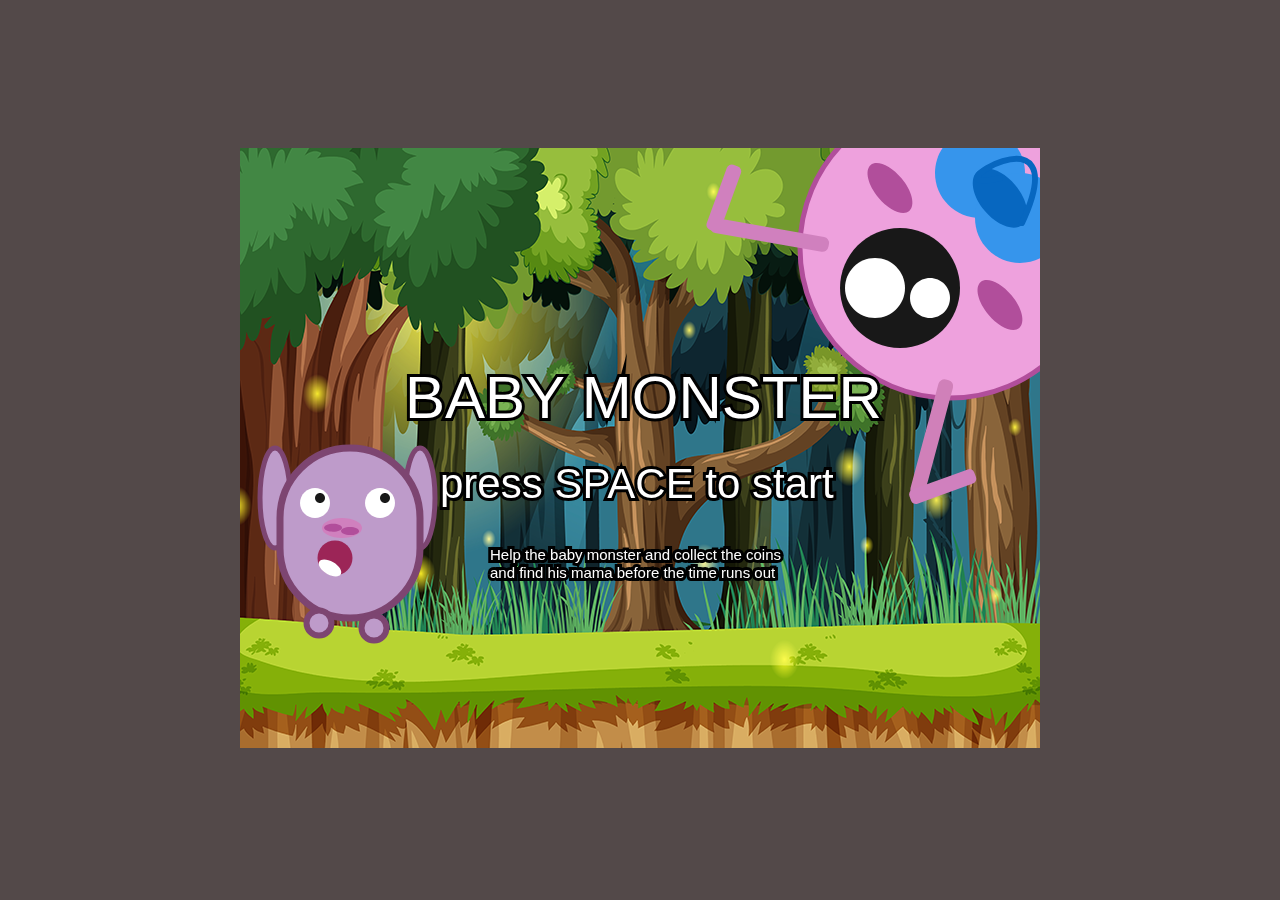
<file: index.html>
<!DOCTYPE html>
<html lang="en">
  <head>
    <meta charset="UTF-8" />
    <meta http-equiv="X-UA-Compatible" content="IE=edge" />
    <meta name="viewport" content="width=device-width, initial-scale=1.0" />
    <link rel="stylesheet" href="style.css" />
    <title>Runaway monster</title>
    <script src="p5.min.js"></script>
    <script src="game.js"></script>
  </head>
  <body></body>
</html>
</file>
<file: style.css>
/* code taken from https://github.com/processing/p5.js/wiki/Positioning-your-canvas, Positioning the canvas  */
html,
body {
  height: 100%;
  background-color: rgb(83, 73, 73);
}

body {
  margin: 0;
  display: flex;

  /* This centers our sketch horizontally. */
  justify-content: center;

  /* This centers our sketch vertically. */
  align-items: center;
}
</file>
